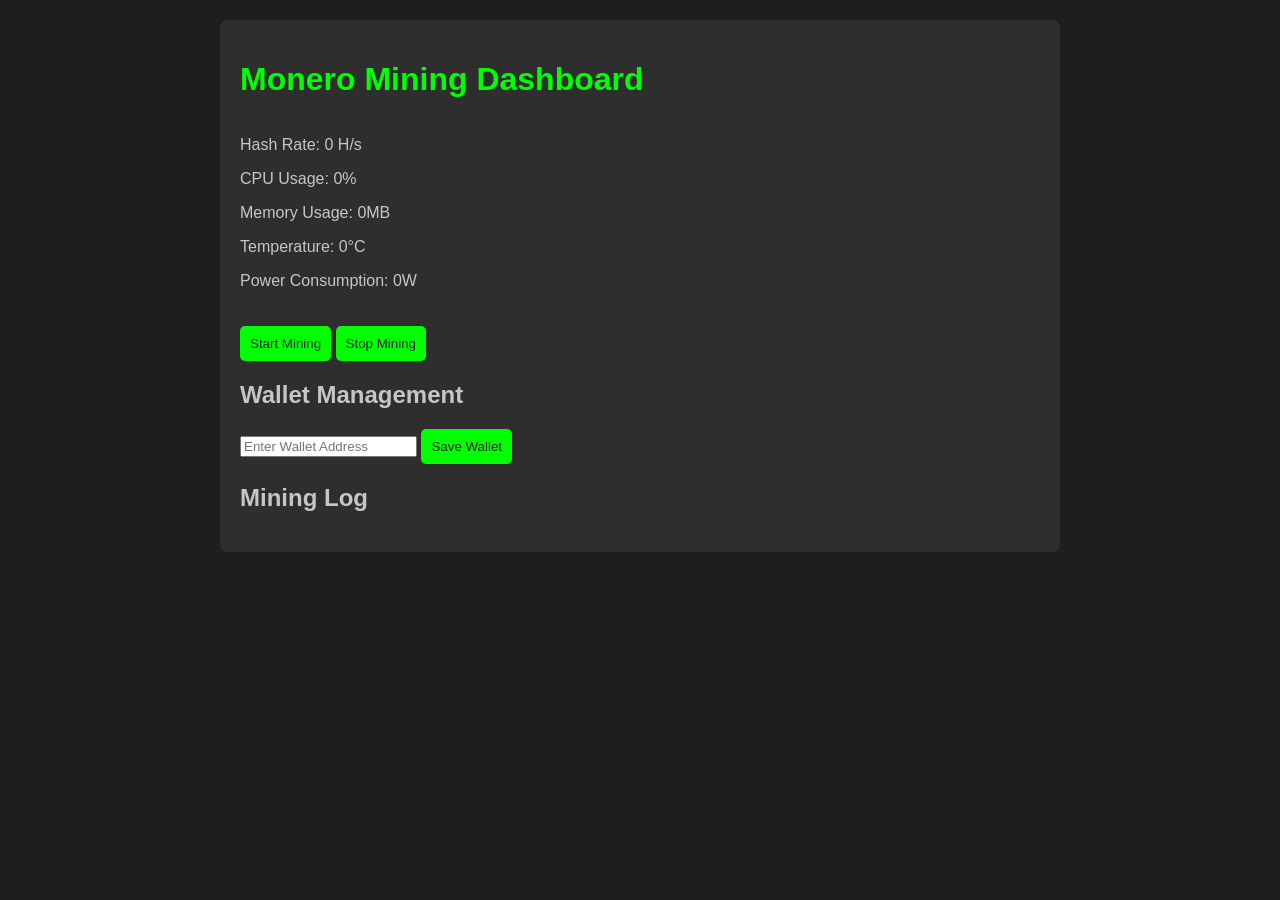
<file: index.html>
<!DOCTYPE html>
<html lang="en">
<head>
    <meta charset="UTF-8">
    <meta name="viewport" content="width=device-width, initial-scale=1.0">
    <title>Monero Mining Dashboard</title>
    <style>
        body {
            background-color: #1e1e1e;
            color: #c6c6c6;
            font-family: Arial, sans-serif;
            margin: 0;
            padding: 20px;
        }
        h1 {
            color: #00ff00;
        }
        .container {
            max-width: 800px;
            margin: auto;
            background: #2e2e2e;
            padding: 20px;
            border-radius: 8px;
        }
        .stats { 
            display: flex; 
            justify-content: space-between;
            margin-bottom: 20px;
        }
        .control-panel, .wallet-management, .mining-log {
            margin-bottom: 20px;
        }
        button {
            background-color: #00ff00;
            border: none;
            padding: 10px;
            color: #1e1e1e;
            cursor: pointer;
            border-radius: 5px;
        }
    </style>
</head>
<body>
    <div class="container">
        <h1>Monero Mining Dashboard</h1>
        <div class="stats">
            <div>
                <p>Hash Rate: <span id="hashRate">0 H/s</span></p>
                <p>CPU Usage: <span id="cpuUsage">0%</span></p>
                <p>Memory Usage: <span id="memoryUsage">0MB</span></p>
                <p>Temperature: <span id="temperature">0°C</span></p>
                <p>Power Consumption: <span id="power">0W</span></p>
            </div>
        </div>
        <div class="control-panel">
            <button id="startMining">Start Mining</button>
            <button id="stopMining">Stop Mining</button>
        </div>
        <div class="wallet-management">
            <h2>Wallet Management</h2>
            <input type="text" id="walletAddress" placeholder="Enter Wallet Address"/>
            <button id="saveWallet">Save Wallet</button>
        </div>
        <div class="mining-log">
            <h2>Mining Log</h2>
            <ul id="logList"></ul>
        </div>
    </div>
    <script>
        let isMining = false;
        let hashRate = Math.floor(Math.random() * (1500 - 500 + 1)) + 500;
        const hashRateDisplay = document.getElementById('hashRate');
        const cpuUsageDisplay = document.getElementById('cpuUsage');
        const memoryUsageDisplay = document.getElementById('memoryUsage');
        const temperatureDisplay = document.getElementById('temperature');
        const powerDisplay = document.getElementById('power');
        const logList = document.getElementById('logList');

        document.getElementById('startMining').onclick = () => {
            isMining = true;
            updateStats();
            log('Mining started...');
        };

        document.getElementById('stopMining').onclick = () => {
            isMining = false;
            log('Mining stopped...');
        };

        function updateStats() {
            if (!isMining) return;
            hashRateDisplay.textContent = hashRate + ' H/s';
            cpuUsageDisplay.textContent = Math.floor(Math.random() * 100) + '%';
            memoryUsageDisplay.textContent = (Math.random() * 8192).toFixed(2) + ' MB';
            temperatureDisplay.textContent = (Math.random() * 80).toFixed(2) + ' °C';
            powerDisplay.textContent = (hashRate / 100) + ' W';
            setTimeout(updateStats, 1000);
        }

        function log(message) {
            const listItem = document.createElement('li');
            listItem.textContent = message;
            logList.appendChild(listItem);
        }
    </script>
</body>
</html>
</file>
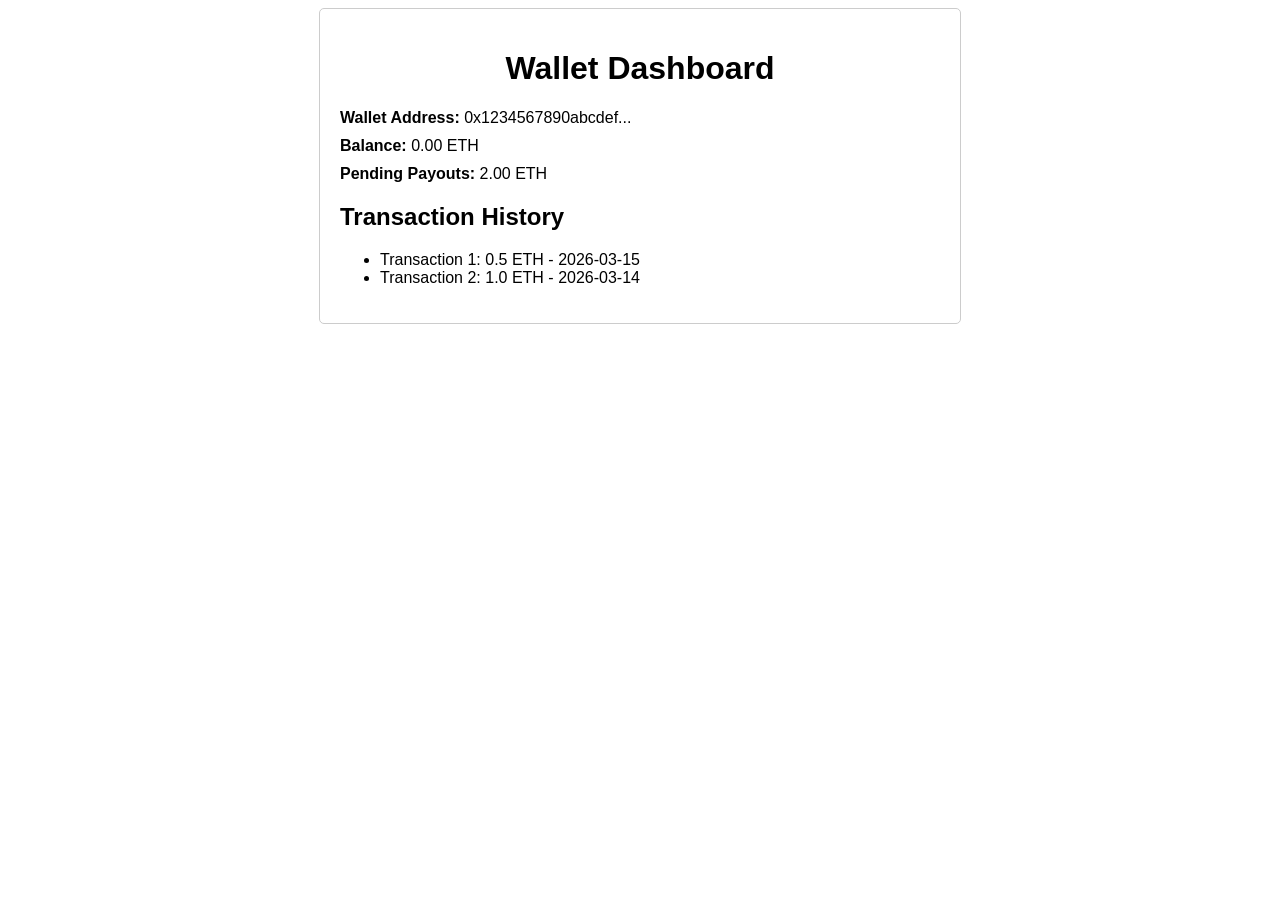
<file: wallet-dashboard.html>
<!DOCTYPE html>
<html lang="en">
<head>
    <meta charset="UTF-8">
    <meta name="viewport" content="width=device-width, initial-scale=1.0">
    <title>Wallet Dashboard</title>
    <style>
        body { font-family: Arial, sans-serif; }
        .dashboard { max-width: 600px; margin: auto; padding: 20px; border: 1px solid #ccc; border-radius: 5px; }
        h1 { text-align: center; }
        .info { margin: 10px 0; }
    </style>
</head>
<body>
    <div class="dashboard">
        <h1>Wallet Dashboard</h1>
        <div class="info"><strong>Wallet Address:</strong> <span id="walletAddress">0x1234567890abcdef...</span></div>
        <div class="info"><strong>Balance:</strong> <span id="balance">0.00 ETH</span></div>
        <div class="info"><strong>Pending Payouts:</strong> <span id="pendingPayouts">2.00 ETH</span></div>
        <h2>Transaction History</h2>
        <ul id="transactionHistory">
            <li>Transaction 1: 0.5 ETH - 2026-03-15</li>
            <li>Transaction 2: 1.0 ETH - 2026-03-14</li>
        </ul>
    </div>
</body>
</html>
</file>
